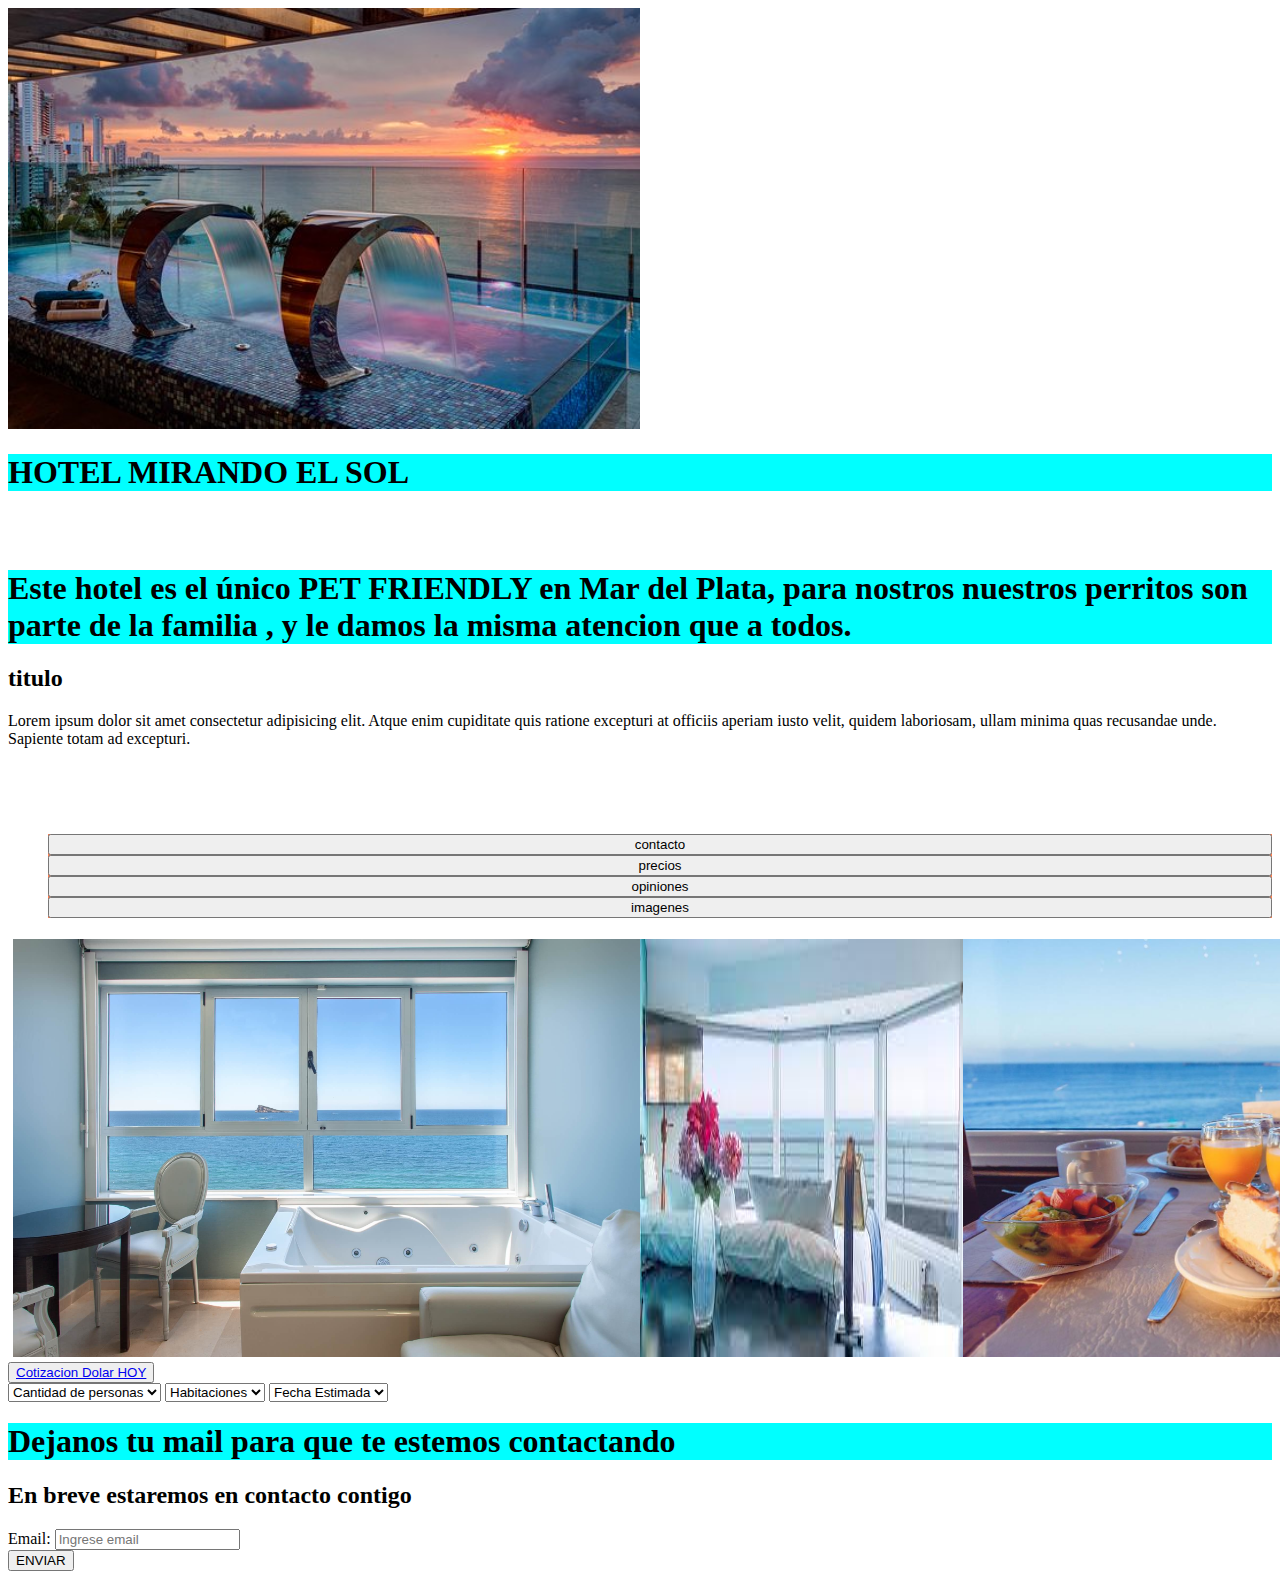
<file: index.html>
<!DOCTYPE html>
<head>
    <meta charset="UTF-8">

<link rel="stylesheet" href="./css/index.css">
<title>HOTEL MIRANDO EL SOL</title>
<img src="./imagenes/hotel.jpg" alt="">

<body>
   
  <h1> HOTEL MIRANDO EL SOL</h1>
   <br>
   <br>
  <h1> Este hotel es el único PET FRIENDLY en Mar del Plata, para nostros nuestros perritos son parte de la familia , y le damos  la misma atencion que a todos.</h1>
  <section>
    <article>
      <h2> titulo</h2>
        <p> Lorem ipsum dolor sit amet consectetur adipisicing elit. Atque enim cupiditate quis ratione excepturi at officiis aperiam iusto velit, quidem laboriosam, ullam minima quas recusandae unde. Sapiente totam ad excepturi.</p>
    </article>
  </section>
  <br>
  <br>
  <br>
  <ul>
    <div class="flex-container">
      <button> imagenes</button>
      <button> opiniones</button>
      <button> precios</button>
      <button> contacto </button>
    </div>
  </ul>
   <div class="row">
        
      <img src="./imagenes/foto1.jpg">
      <img src="./imagenes/foto2.jpg">
      <img src="./imagenes/foto3.jpg">
      <img src="./imagenes/foto4.jpg">
      <img src="./imagenes/foto5.jpg">
      <img  src="./imagenes/foto6.jpg">
      <img src="./imagenes/foto8.jpg">
    
    </div>
    <li>
       <button type="button" class="btn btn-primary btn-lg btn-block"><a href="https://dolarhoy.com/"> Cotizacion Dolar HOY</a></button>        
    </li>
  <select class="form-control form-control-lg">
        <option>Cantidad de personas</option>
         <option>1</option>
         <option>2</option>
         <option>3</option>
         <option>4</option>
         <option>5</option>
         <option>6</option>
  </select>
  <select class="form-control">
        <option>Habitaciones</option>  
        <option>1</option>
        <option>2</option>
        <option>3</option>
  </select>
  <select class="form-control form-control-sm">
        <option>Fecha Estimada</option>
        <option>Enero</option>
        <option>Febrero</option>
        <option>Marzo</option>
        <option>Abril</option>
        <option>Mayo</option>
  </select>
<h1>Dejanos tu mail para que te estemos contactando</h1>
<div class="container">
  <h2>En breve estaremos en contacto contigo</h2>
  <form action="#">
    <div class="form-group">
    <label for="email">Email:</label>
    <input type="email" class="form-control" placeholder="Ingrese email" name="email"/>
    </div>
    <button type="submit" class="btn btndefault">ENVIAR</button>
  </form>
</div>  

</body>
</file>
<file: css/index.css>
h1{
    background-color: aqua;
}

img{
    width:50% ;
    
}
.row{
    display: flex;
    padding: 5px;
}
.columnas{
    
    padding: 5px;
}
.columnas img{
    margin-top:  5px;
}
.flex-container{
    display: flex;
    flex-direction: column-reverse;
    background-color: coral;
}
.flex-container div {
    background-color: black;
    color: wheat;
    margin: 5px;
    width: 60px;
}
</file>
